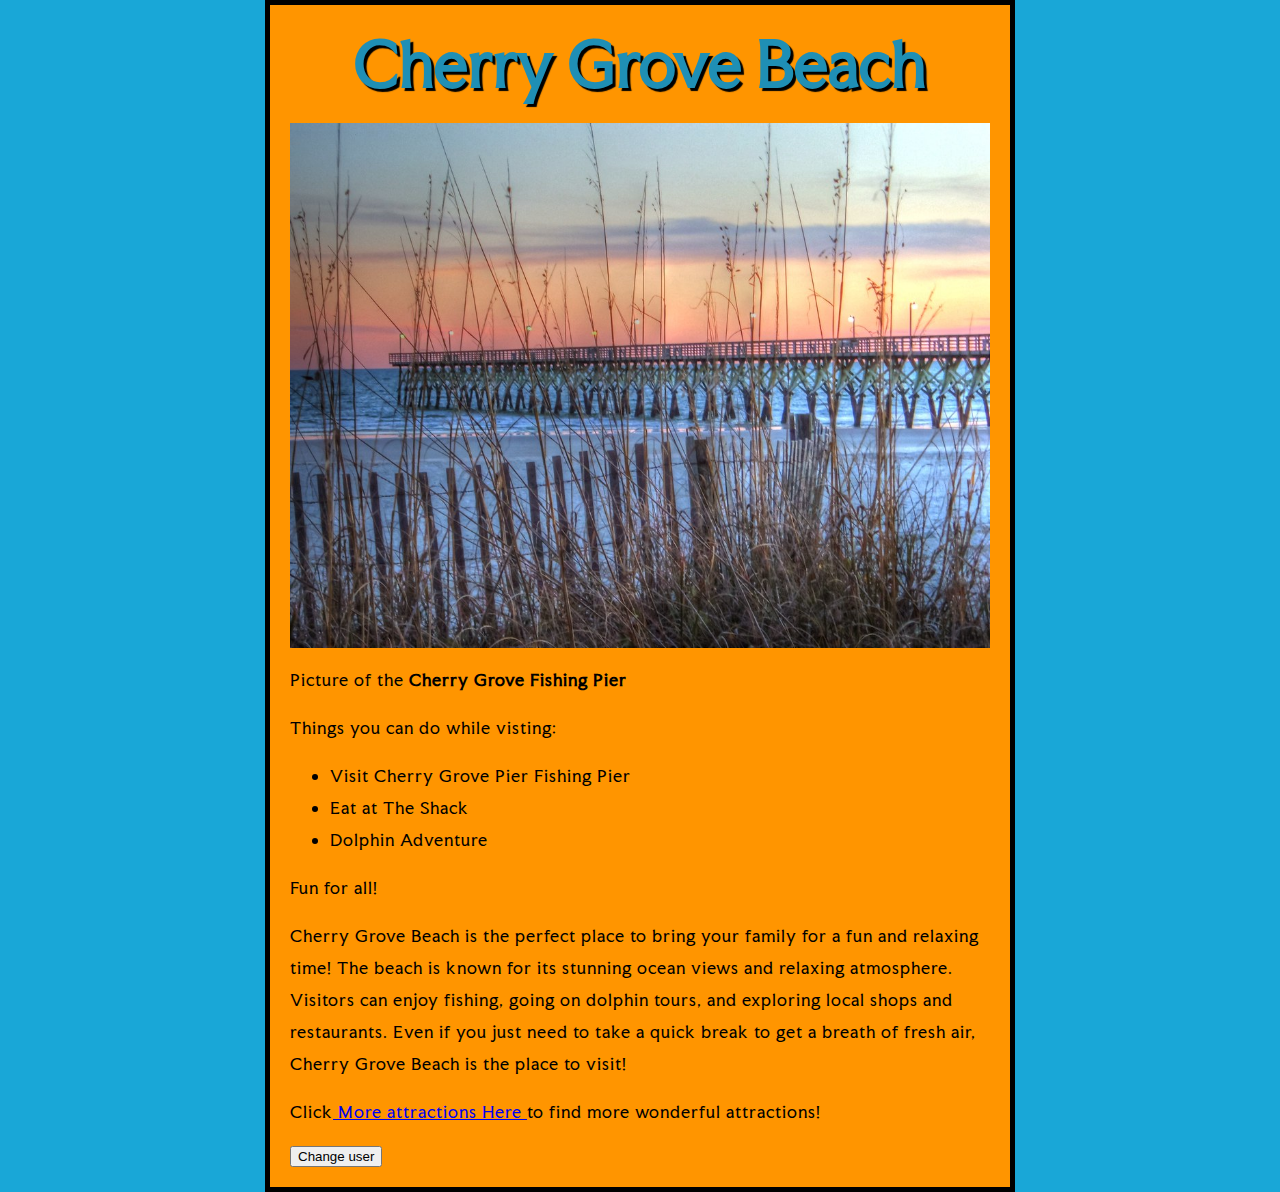
<file: index.html>
<!doctype html>
<html lang="en-US">
  <head>
    <meta charset="utf-8" />
    <meta name="viewport" content="width=device-width" />
    <link href="styles/style.css" rel="stylesheet" />
    <link rel="preconnect" href="https://fonts.googleapis.com">
    <link rel="preconnect" href="https://fonts.gstatic.com" crossorigin>
    <link href="https://fonts.googleapis.com/css2?family=Faculty+Glyphic&family=Playwrite+AU+SA:wght@100..400&display=swap" rel="stylesheet">
    <title>My test page</title>
  </head>
  <body>
    <h1>Cherry Grove Beach</h1>
    <img src="images/beachpic.jpg" alt="A picure of Cherry Grove Pier" />
    <p>Picture of the <strong>Cherry Grove Fishing Pier</strong></p>

    <p>Things you can do while visting:</p>
    <ul>
      <li>Visit Cherry Grove Pier Fishing Pier</li>
      <li>Eat at The Shack</li>
      <li>Dolphin Adventure</li>
    </ul>
    <p>Fun for all!</p>
    <p>Cherry Grove Beach is the perfect place to bring your family for a fun and relaxing time! The beach is known for its stunning ocean views and relaxing atmosphere. Visitors can enjoy fishing, going on dolphin tours, and exploring local shops and restaurants. Even if you just need to take a quick break to get a breath of fresh air, Cherry Grove Beach is the place to visit! </p>
    <p>Click<a href="https://www.visitmyrtlebeach.com/listings/cherry-grove-pier">
       More attractions Here
    </a> to find more wonderful attractions!</p>
    <button>Change user</button>
    <script src="scripts/main.js"></script>
  </body>
</html>
</file>
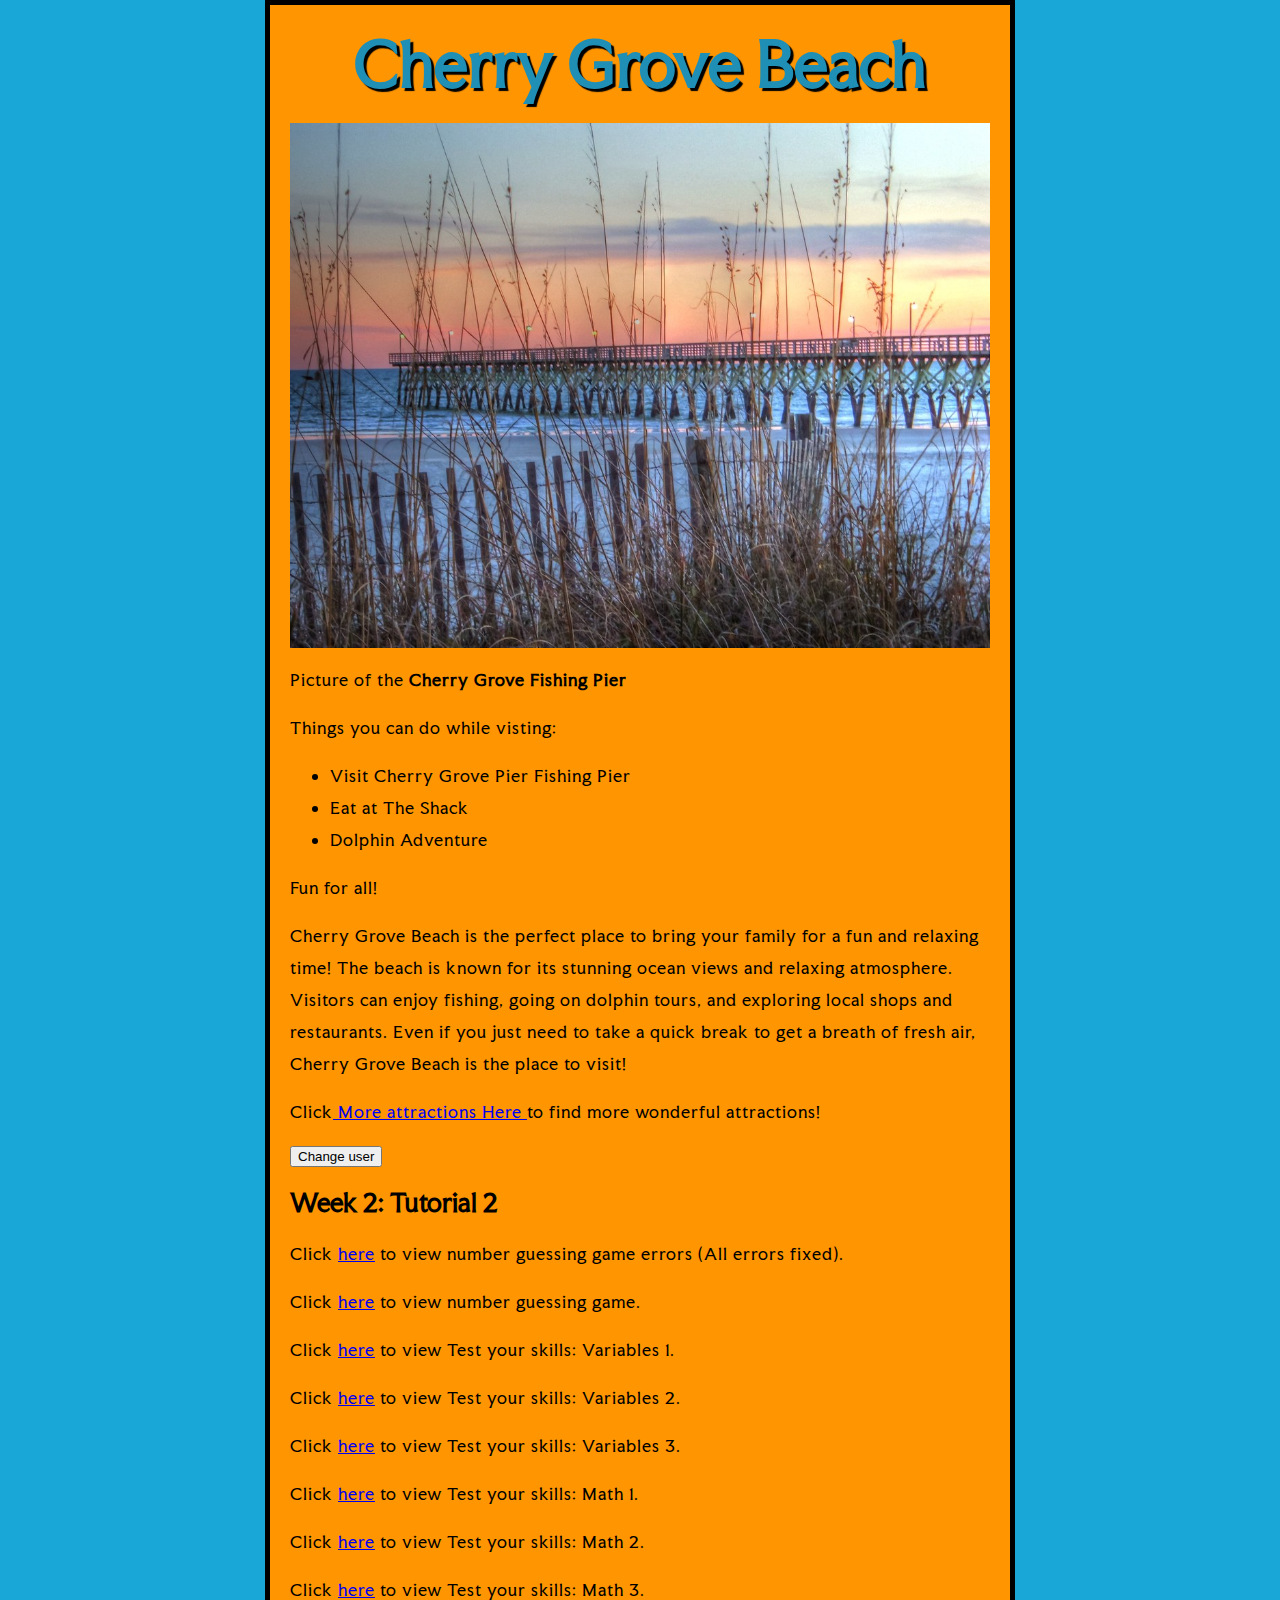
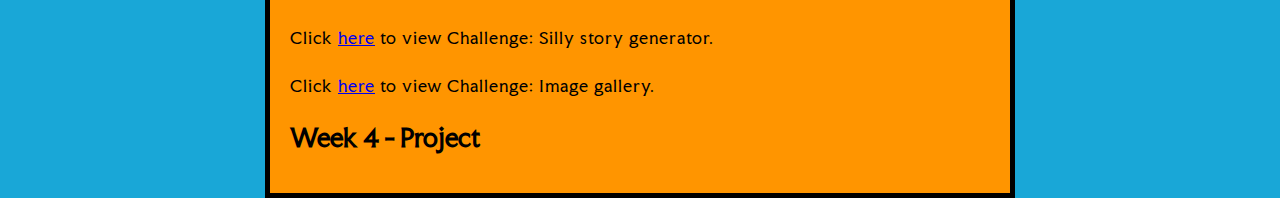
<file: first-website/index.html>
<!doctype html>
<html lang="en-US">
  <head>
    <meta charset="utf-8" />
    <meta name="viewport" content="width=device-width" />
    <link href="styles/style.css" rel="stylesheet" />
    <link rel="preconnect" href="https://fonts.googleapis.com">
    <link rel="preconnect" href="https://fonts.gstatic.com" crossorigin>
    <link href="https://fonts.googleapis.com/css2?family=Faculty+Glyphic&family=Playwrite+AU+SA:wght@100..400&display=swap" rel="stylesheet">
    <title>My test page</title>
  </head>
  <body>
    <h1>Cherry Grove Beach</h1>
    <img src="images/beachpic.jpg" alt="A picure of Cherry Grove Pier" />
    <p>Picture of the <strong>Cherry Grove Fishing Pier</strong></p>

    <p>Things you can do while visting:</p>
    <ul>
      <li>Visit Cherry Grove Pier Fishing Pier</li>
      <li>Eat at The Shack</li>
      <li>Dolphin Adventure</li>
    </ul>
    <p>Fun for all!</p>
    <p>Cherry Grove Beach is the perfect place to bring your family for a fun and relaxing time! The beach is known for its stunning ocean views and relaxing atmosphere. Visitors can enjoy fishing, going on dolphin tours, and exploring local shops and restaurants. Even if you just need to take a quick break to get a breath of fresh air, Cherry Grove Beach is the place to visit! </p>
    <p>Click<a href="https://www.visitmyrtlebeach.com/listings/cherry-grove-pier">
       More attractions Here
    </a> to find more wonderful attractions!</p>
    <button>Change user</button>

    <a></a>
    <h2>Week 2: Tutorial 2</h2>
    <a></a>
    <p>Click <a href="number-guessing-game/number-game-errors.html"> here</a> to view number guessing game errors (All errors fixed).</p>
    <a></a>
    <p>Click <a href="number-guessing-game/number-guessing-game-start.html"> here</a> to view number guessing game.</p>
    <a></a>
    <p>Click <a href="variables1-download.html"> here</a> to view Test your skills: Variables 1.</p>
    <p>Click <a href="variables2-download.html"> here</a> to view Test your skills: Variables 2.</p>
    <p>Click <a href="variables3-download.html"> here</a> to view Test your skills: Variables 3.</p>
    <a></a>
    <p>Click <a href="math1-download.html"> here</a> to view Test your skills: Math 1.</p>
    <p>Click <a href="math2-download.html"> here</a> to view Test your skills: Math 2.</p>
    <p>Click <a href="math3-download.html"> here</a> to view Test your skills: Math 3.</p>
    <a></a>
    <p>Click <a href="silly-story-generator/index.html"> here</a> to view Challenge: Silly story generator.</p>
    <a></a>
    <p>Click <a href="gallery-start/index.html"> here</a> to view Challenge: Image gallery.</p>
    <a></a>

    <h2>Week 4 - Project</h2>
    

  
    
   
 




    <script src="scripts/main.js"></script>
  </body>
</html>
</file>
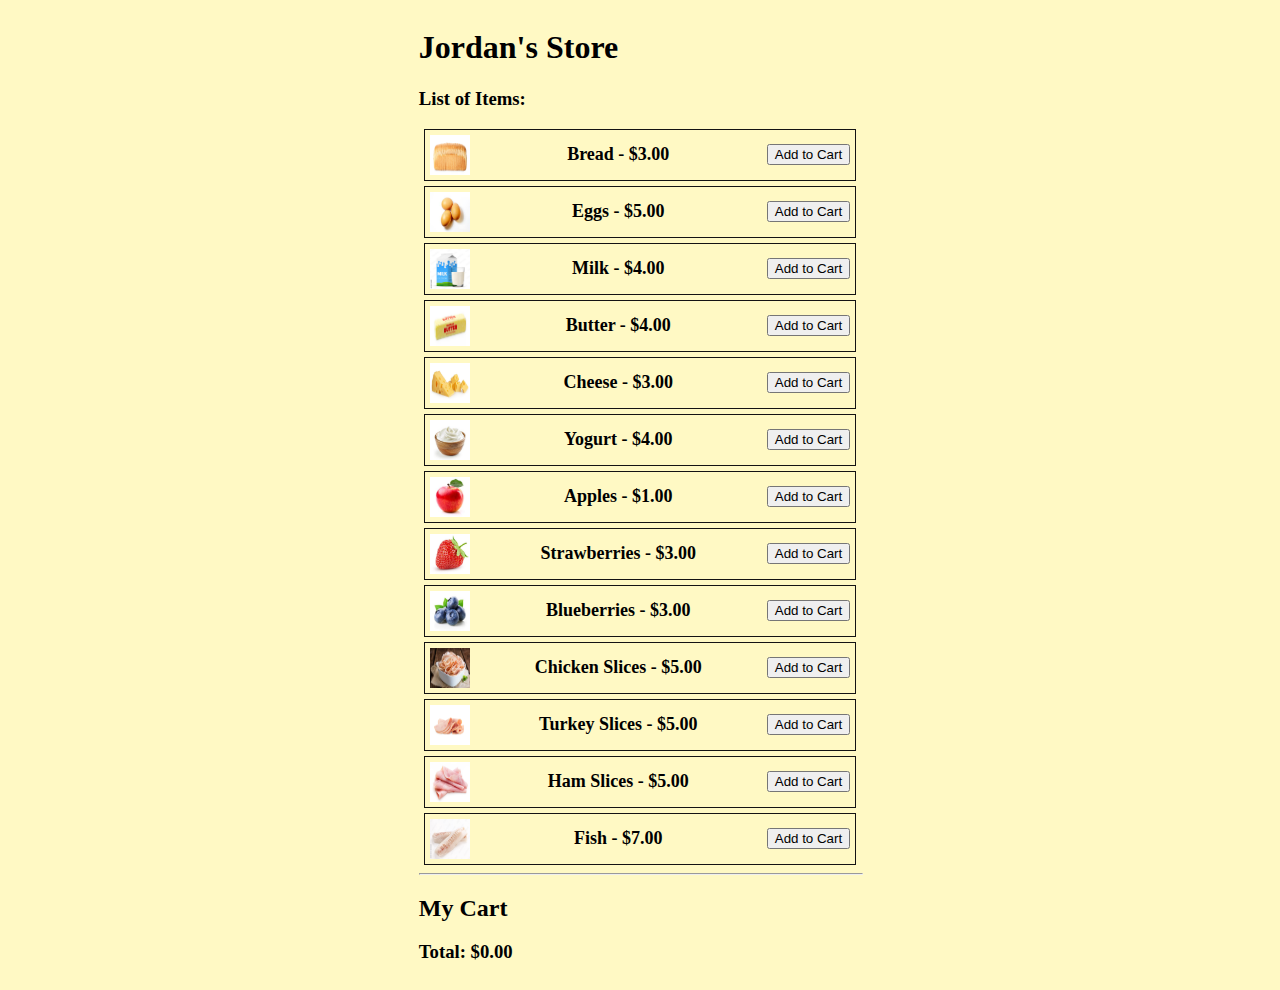
<file: shopping-cart/index.html>
<!doctype html>
<html lang="en-US">
  <head>
    <meta charset="utf-8" />
    <meta name="viewport" content="width=device-width" />
    <link href="styles/style.css" rel="stylesheet" />
    <link href="styles/style.css" rel="stylesheet" />
    <title>Shopping Cart</title>
  </head>
  <body>
  </head>
  <body>

  <div class="container">
    <h1>Jordan's Store</h1>
    <a></a>
    <h3>List of Items:</h3>
    <div id="items-list"></div>

    <hr></hr>

    <h2>My Cart</h2>
    <div id="cart"></div>
    <h3>Total: $<span id="total">0.00</span></h3>
  </div>
  

  <script src="scripts/main.js"></script>
  </body>
  </html>
</file>
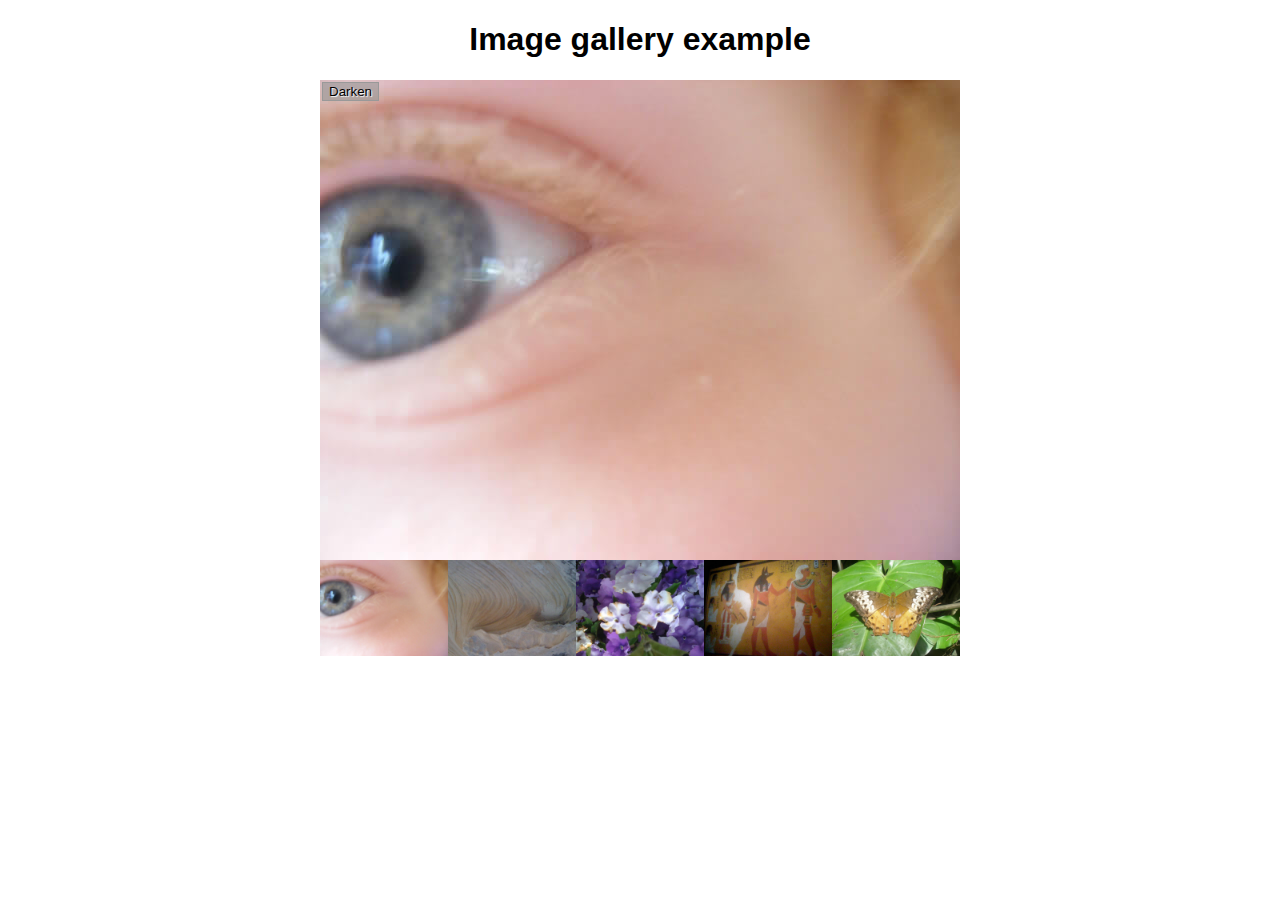
<file: first-website/gallery-start/index.html>
<!DOCTYPE html>
<html lang="en-us">
  <head>
    <meta charset="utf-8">

    <title>Image gallery</title>

    <link rel="stylesheet" href="style.css">
    
  </head>

  <body>
    <h1>Image gallery example</h1>

    <div class="full-img">
      <img class="displayed-img" src="images/pic1.jpg" alt="Closeup of a human eye">
      <div class="overlay"></div>
      <button class="dark">Darken</button>
    </div>

    <div class="thumb-bar">


    </div>
    <script src="main.js">
    </script>
  </body>
</html>
</file>
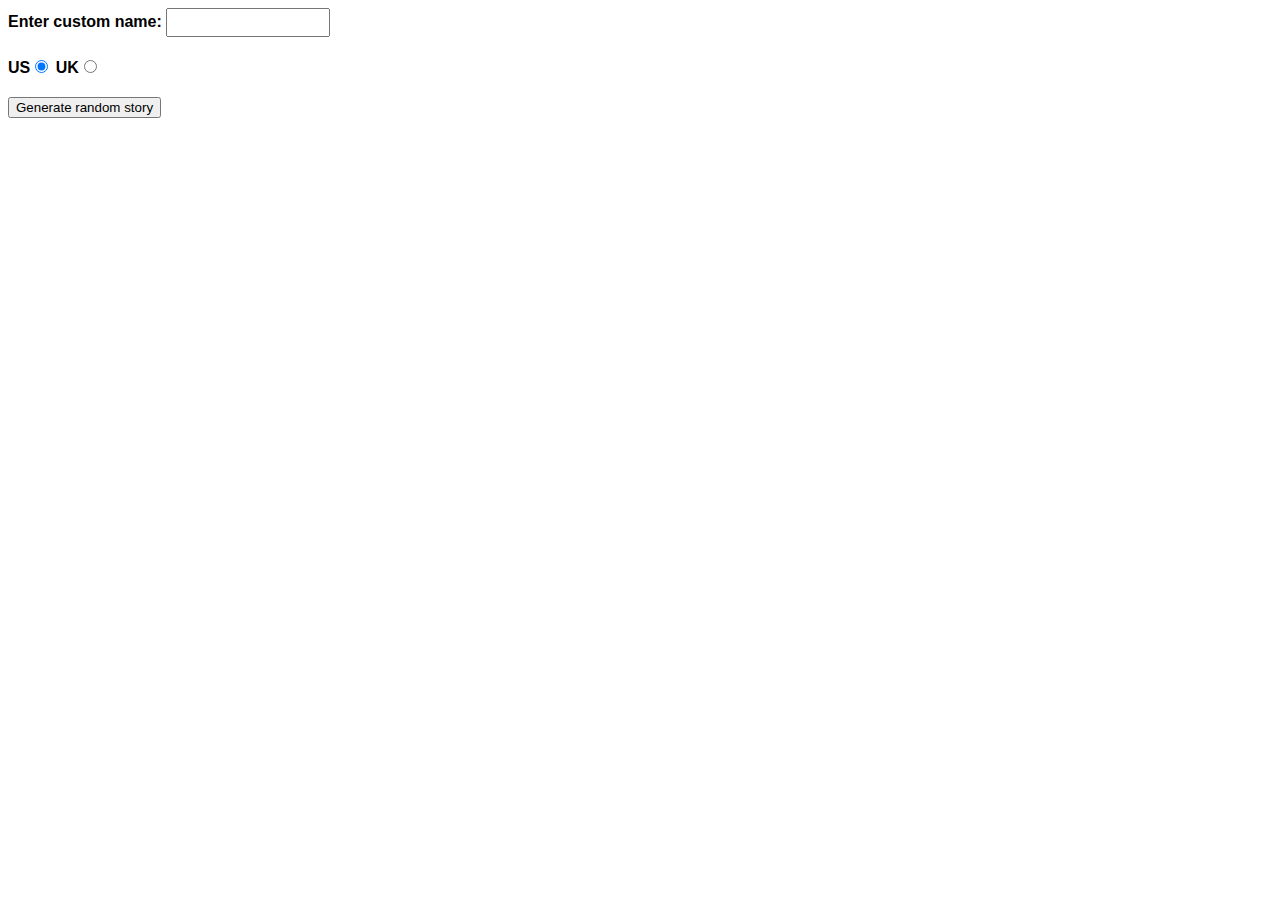
<file: first-website/silly-story-generator/index.html>
<!DOCTYPE html>
<html lang="en-US">
  <head>
    <meta charset="utf-8" />
    <meta name="viewport" content="width=device-width" />

    <title>Silly story generator</title>

    <style>
      body {
        font-family: helvetica, sans-serif;
        width: 350px;
      }

      label {
        font-weight: bold;
      }

      div {
        padding-bottom: 20px;
      }

      input[type="text"] {
        padding: 5px;
        width: 150px;
      }

      p {
        background: #ffc125;
        color: #5e2612;
        padding: 10px;
        visibility: hidden;
      }
    </style>
  </head>

  <body>
    <div>
      <label for="customname">Enter custom name:</label>
      <input id="customname" type="text" placeholder="" />
    </div>
    <div>
      <label for="us">US</label
      ><input id="us" type="radio" name="ukus" value="us" checked />
      <label for="uk">UK</label
      ><input id="uk" type="radio" name="ukus" value="uk" />
    </div>
    <div>
      <button class="randomize">Generate random story</button>
    </div>
    <!-- Thanks a lot to Willy Aguirre for his help with the code for this assessment -->
    <p class="story"></p>
    <script src="main.js"></script>
  </body>
</html>
</file>
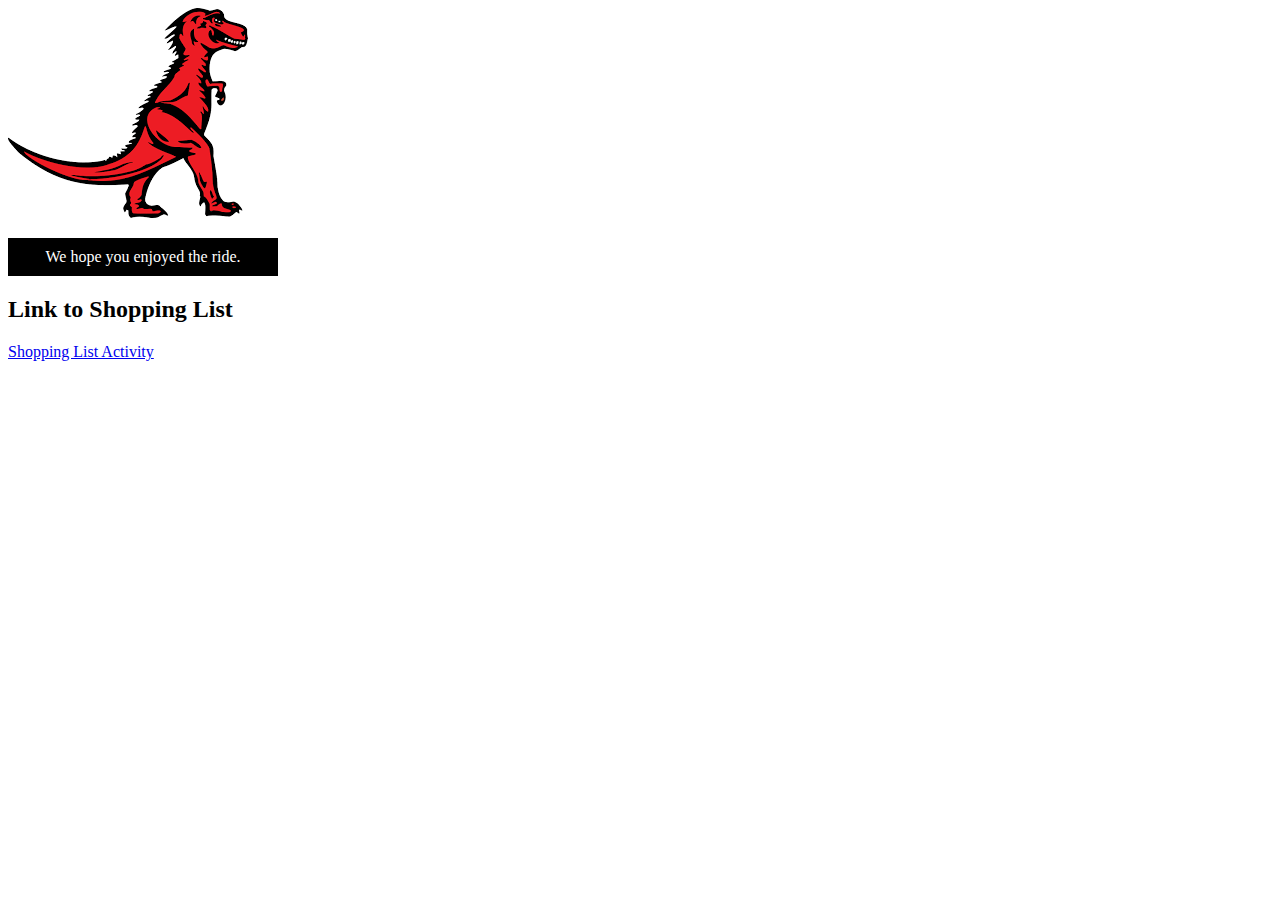
<file: dom-scripting-tutorial/dom-example.html>
<!DOCTYPE html>
<html lang="en-US">
  <head>
    <meta charset="utf-8">
    <meta name="viewport" content="width=device-width, initial-scale=1.0">
    <title>Simple DOM example</title>
    <style>
      .highlight {
        color: white;
        background-color: black;
        padding: 10px;
        width: 250px;
        text-align: center;
      }
    </style>
    
  </head>
  <body>
      <section>
        <img src="dinosaur.png" alt="A red Tyrannosaurus Rex: A two legged dinosaur standing upright like a human, with small arms, and a large head with lots of sharp teeth.">
        <p>Here we will add a link to the <a href="https://www.mozilla.org/">Mozilla homepage</a></p>
      </section>
      <p></p>
      <h2>Link to Shopping List</h2>
      <a href="shopping-list.html">Shopping List Activity</a>
  </body>
  <script>
    const link = document.querySelector("a");
    link.textContent = "Mozilla Developer Network";
    link.href = "https://developer.mozilla.org";

    const sect = document.querySelector("section");
    //  Document.createElement() method creates the HTML element specified by tagName
    const para = document.createElement("p");
    para.textContent = "We hope you enjoyed the ride.";
    // Node: appendChild() method adds a node to the end of the list of children of a specified parent node.
    sect.appendChild(para);
    const text = document.createTextNode(
      " — the premier source for web development knowledge.",
    );
    const linkPara = document.querySelector("p");
    linkPara.appendChild(text);

    // This moves the paragraph down to the bottom of the section.
    // linkPara is a reference to the one and only copy of that paragraph
    sect.appendChild(linkPara);

    // sect.removeChild(linkPara); // This removes the paragraph from the section

    // linkPara.remove(); // Element.remove(): // When you want to remove a node based only on a reference to itself
    linkPara.parentNode.removeChild(linkPara);

    
    // para.style.color = "white";
    // para.style.backgroundColor = "black";
    // para.style.padding = "10px";
    // para.style.width = "250px";
    // para.style.textAlign = "center";
    

    // sets the value of an attribute on the specified element. If the attribute already exists, the value is updated; otherwise a new attribute is added with the specified name and value.
    para.setAttribute("class", "highlight");



  </script>
</html>
</file>
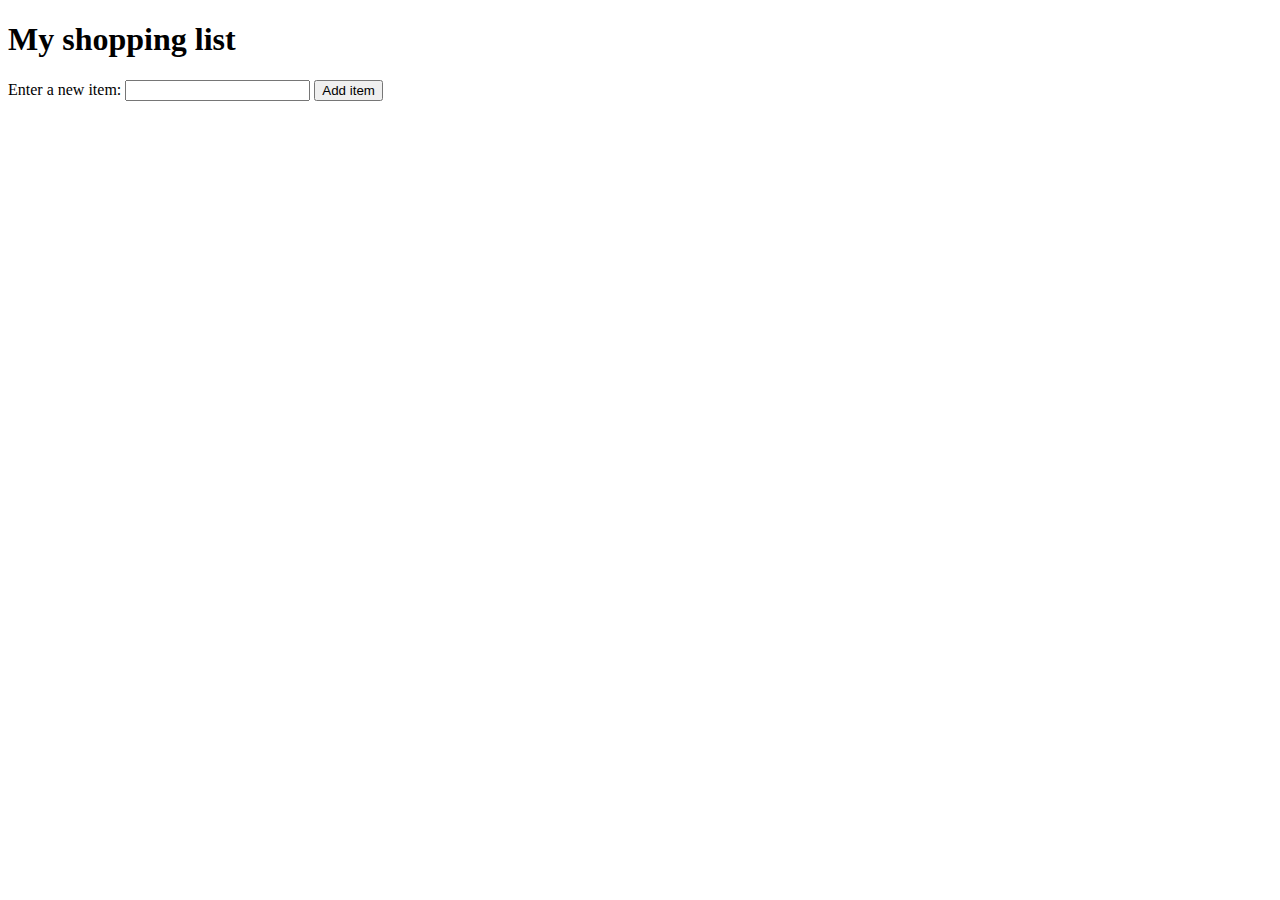
<file: dom-scripting-tutorial/shopping-list.html>
<!DOCTYPE html>
<html lang="en-US">
  <head>
    <meta charset="utf-8">
    <meta name="viewport" content="width=device-width, initial-scale=1.0">
    <title>Shopping list example</title>
    <style>
      li {
        margin-bottom: 10px;
      }

      li button {
        font-size: 12px;
        margin-left: 20px;
        color: #666;
      }
    </style>
  </head>
  <body>

    <h1>My shopping list</h1>

    <div>
      <label for="item">Enter a new item:</label>
      <input type="text" name="item" id="item">
      <button>Add item</button>
    </div>

    <ul>
    
    </ul>

    <script>
      const ul = document.querySelector('ul');
      const input = document.querySelector('input');
      const button = document.querySelector('button');

      button.addEventListener('click', () => {
        const myItem = input.value;
        input.value = '';

        const listItem = document.createElement('li');
        const listText = document.createTextNode('span');
        const listButton = document.createElement('button');

        listItem.appendChild(listText);
        listText.textContent = myItem;
        listItem.appendChild(listButton);
        listButton.textContent = 'Delete';
        ul.appendChild(listItem);

        listButton.addEventListener('click', () => {
          ul.removeChild(listItem);
        });

        intput.focus();
        }); 

    </script>
  </body>
</html>
</file>
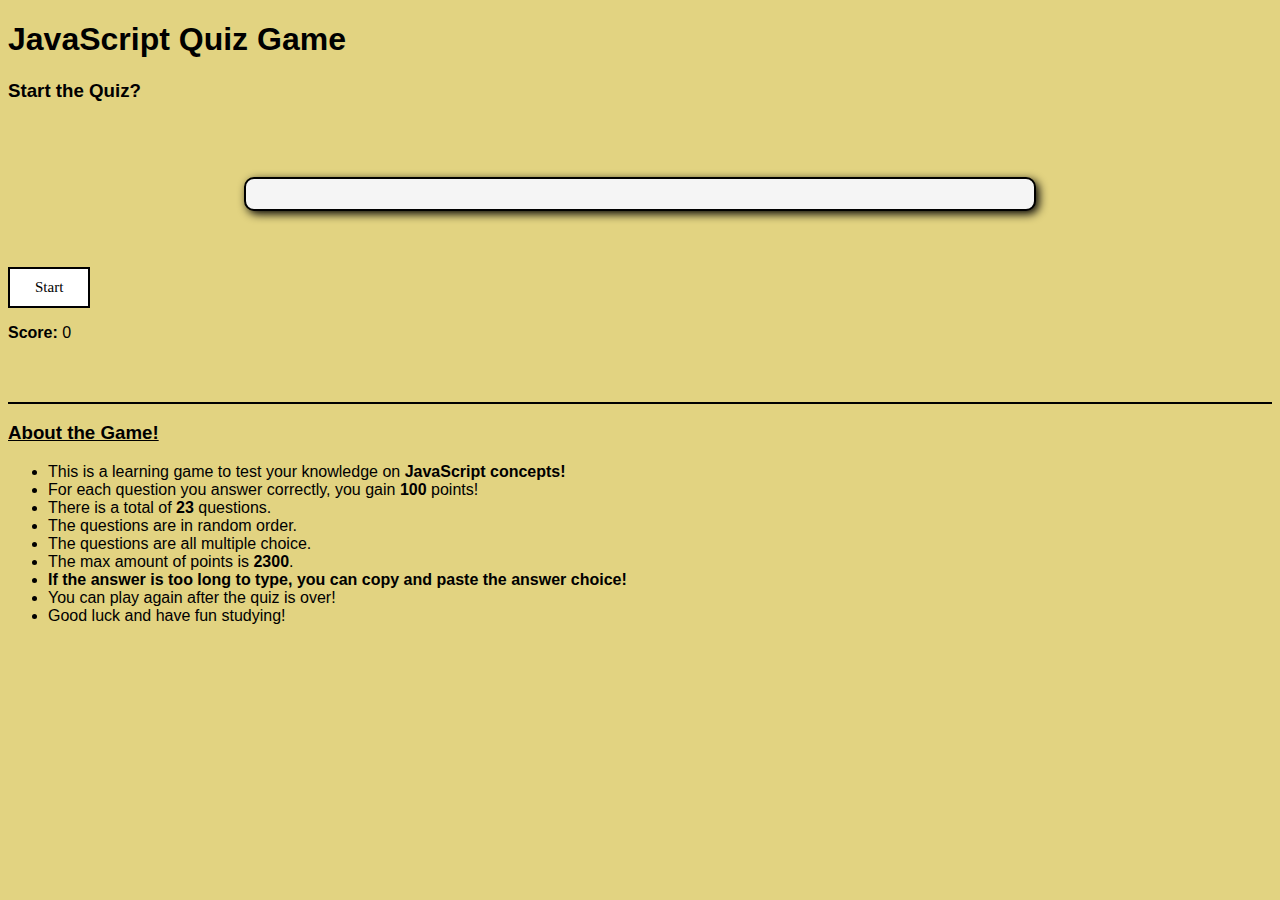
<file: week4-project-js/javascript-quiz-game.html>
<!DOCTYPE html>
<html lang="en-US">
  <head>
    <meta charset="utf-8">
    <meta name="viewport" content="width=device-width">
    <link href="styles/style.css" rel="stylesheet" />
    <link rel="preconnect" href="https://fonts.googleapis.com">
    <link rel="preconnect" href="https://fonts.gstatic.com" crossorigin>
    <link href="https://fonts.googleapis.com/css2?family=Faculty+Glyphic&family=Playwrite+AU+SA:wght@100..400&display=swap" rel="stylesheet">
    <title>JavaScript Quiz Game</title>
  </head>
  <body>
    <h1>JavaScript Quiz Game</h1>
    <h3 id="good-luck">Start the Quiz?</h3>
    <br></br>
    <div id="question-box"></div>
    <br></br>
  
    <button id="start">Start</button>

    <p><b>Score:</b> <span id="updateScore">0</span></p>
    <br></br>

    <hr></hr>

    <h3><u>About the Game!</u></h3>
    <ul>
      <li>This is a learning game to test your knowledge on <b>JavaScript concepts!</b></li>
      <li>For each question you answer correctly, you gain <b>100</b> points!</li>
      <li>There is a total of <b>23</b> questions.</li>
      <li>The questions are in random order.</li>
      <li>The questions are all multiple choice.</li>
      <li>The max amount of points is <b>2300</b>.</li>
      <li><b>If the answer is too long to type, you can copy and paste the answer choice!</b></li>
      <li>You can play again after the quiz is over!</li>
      <li>Good luck and have fun studying!</li>
    </ul>

    
    <script src="scripts/script.js">
    </script>
  </body>
</html>
</file>
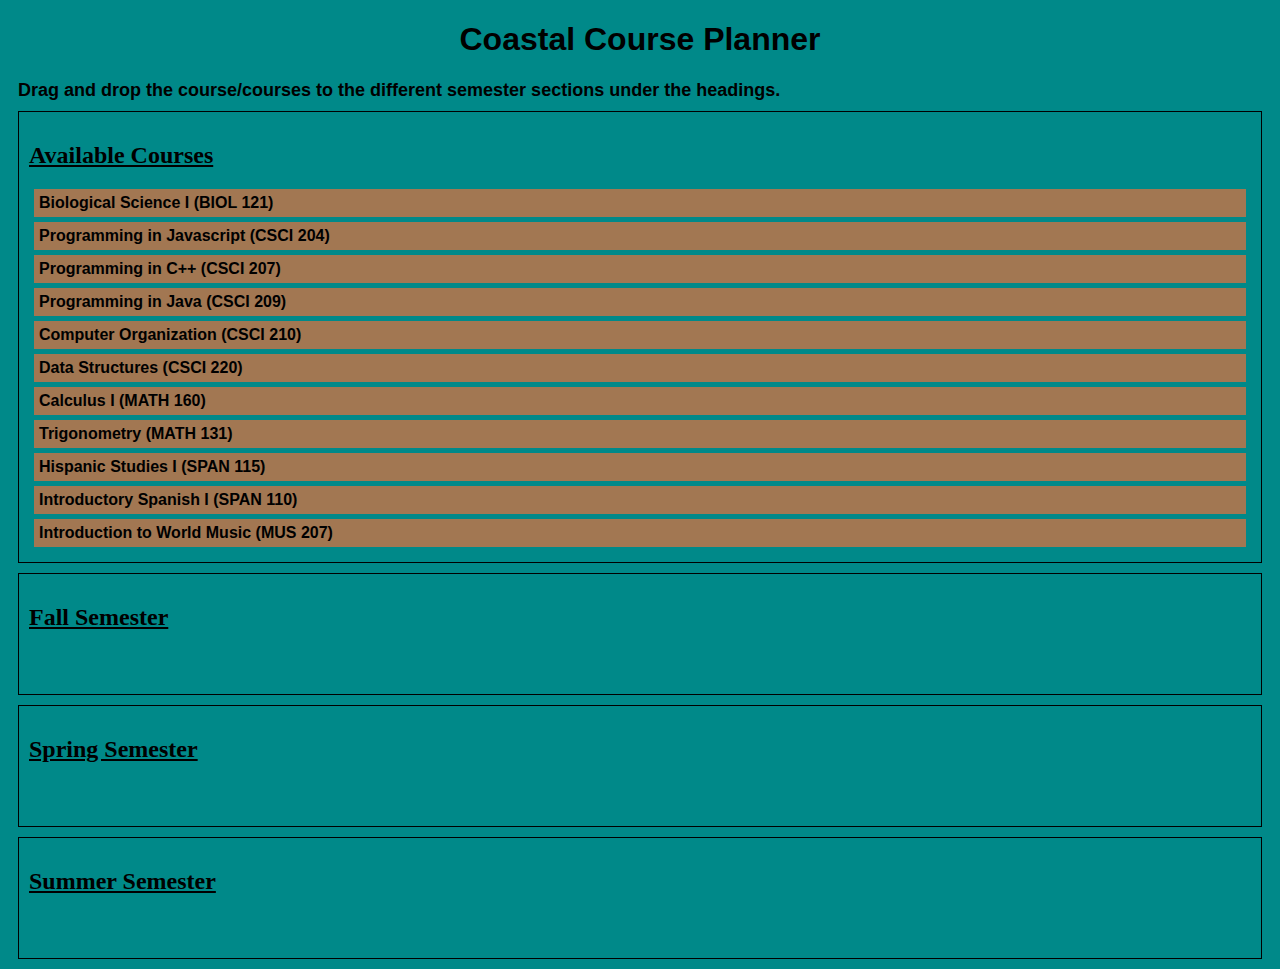
<file: week5-project-js/week5-project.html>
<!doctype html>
<html lang="en-US">
  <head>
    <meta charset="utf-8" />
    <meta name="viewport" content="width=device-width" />
    <link href="styles/style.css" rel="stylesheet" />
    <title>Week 5 Project</title>
  </head>
  <body>
    <h1>Coastal Course Planner</h1>
    <p></p>
    <p><b>Drag and drop the course/courses to the different semester sections under the headings.</b></p>
    <div class="section" id="course-list">
      <h2><u>Available Courses</u></h2>
    </div>
    <div class="section" id="fall-semester">
      <h2><u>Fall Semester</u></h2>
    </div>
    <div class="section" id="spring-semester">
      <h2><u>Spring Semester</u></h2>
    </div>
    <div class="section" id="summer-semester">
      <h2><u>Summer Semester</u></h2>  
    </div>

    <script src="scripts/script.js">
    </script>
  </body>
</html>
</file>
<file: styles/style.css>
html {
    font-size: 16px; /* px means "pixels": the base font size is now 10 pixels high */
    font-family: "Faculty Glyphic", serif; /* this should be the rest of the output you got from Google Fonts */
    font-weight: 400;
    font-style: normal;
  }

  h1 {
    font-size: 60px;
    text-align: center;
  }
  
  p,
  li {
    font-size: 16px;
    line-height: 2;
    letter-spacing: 1px;
  }
  
  html {
    background-color: #19a7d7;
  }

  body {
    width: 700px;
    margin: 0 auto;
    background-color: #ff9500;
    padding: 0 20px 20px 20px;
    border: 5px solid black;
  }

  h1 {
    margin: 0;
    padding: 20px 0;
    color: #1f8fb5;
    text-shadow: 3px 3px 1px black;
  }

  img {
    display: block;
    margin: 0 auto;
    max-width: 100%;
  }
</file>
<file: first-website/styles/style.css>
html {
    font-size: 16px; /* px means "pixels": the base font size is now 10 pixels high */
    font-family: "Faculty Glyphic", serif; /* this should be the rest of the output you got from Google Fonts */
    font-weight: 400;
    font-style: normal;
  }

  h1 {
    font-size: 60px;
    text-align: center;
  }
  
  p,
  li {
    font-size: 16px;
    line-height: 2;
    letter-spacing: 1px;
  }
  
  html {
    background-color: #19a7d7;
  }

  body {
    width: 700px;
    margin: 0 auto;
    background-color: #ff9500;
    padding: 0 20px 20px 20px;
    border: 5px solid black;
  }

  h1 {
    margin: 0;
    padding: 20px 0;
    color: #1f8fb5;
    text-shadow: 3px 3px 1px black;
  }

  img {
    display: block;
    margin: 0 auto;
    max-width: 100%;
  }
</file>
<file: shopping-cart/styles/style.css>
body {
    font-family: Bookman Old Style, serif;
    display: flex;
    justify-content: center;
    background-color: #fff9c4;
}

hr {
    display: black;
    width: 100%;
}

.container {
    width: 35%;
    font-weight: bold;
}
.item, .cart-item {
    display: flex;
    align-items: center;
    justify-content: space-between;
    margin: 5px;
    padding: 5px;
    border: 1px solid #141313;
    font-size: 18px;
}
img {
    width: 40px;
    height: 40px;
}
</file>
<file: first-website/gallery-start/style.css>
h1 {
  font-family: helvetica, arial, sans-serif;
  text-align: center;
}

body {
  width: 640px;
  margin: 0 auto;
}

.full-img {
  position: relative;
  display: block;
  width: 640px;
  height: 480px;
}

.overlay {
  position: absolute;
  top: 0;
  left: 0;
  width: 640px;
  height: 480px;
  background-color: rgba(0,0,0,0);
}

button {
  border: 0;
  background: rgba(150,150,150,0.6);
  text-shadow: 1px 1px 1px white;
  border: 1px solid #999;
  position: absolute;
  cursor: pointer;
  top: 2px;
  left: 2px;
}

.thumb-bar img {
  display: block;
  width: 20%;
  float: left;
  cursor: pointer;
}
</file>
<file: week4-project-js/styles/style.css>
#question-box {
    font-size: 20px;
    border: 2px solid black;
    padding: 15px;
    margin: 20px auto;
    width: 60%;
    text-align: center;
    background-color: whitesmoke;
    border-radius: 10px;
    box-shadow: 3px 3px 10px rgba(0, 0, 0, 1);
}

html {
    background-color: #e2d381;
  }

body {
    font-family: Helvetica;
}

button {
    padding: 10px 25px;
    text-align: center;
    font-size: 15px;
    font-family: fantasy;
    border: 2px solid black;
    background-color: white
}

button:hover {
    color: red;
}

hr {
    border: solid 1px black;
}

#image-after-button {
    display: block;
    margin: 0 auto;
    height: auto;
}
</file>
<file: week5-project-js/styles/style.css>
body {
    background-color: rgb(0, 137, 137); 
}

h1 { 
    text-align: center; font-family:'Franklin Gothic Medium', 'Arial Narrow', Arial, sans-serif;
}

p {
    font-size: 18px;
    font-family:'Franklin Gothic Medium', 'Arial Narrow', Arial, sans-serif; margin: 10px;
}
.section { border: 1.5px solid black; padding: 10px; margin: 10px; min-height: 100px; 
    }
        
.course { padding: 5px; margin: 5px; background: rgb(162, 119, 82); cursor: grab; font-weight: bold; font-family:'Franklin Gothic Medium', 'Arial Narrow', Arial, sans-serif;
    }
</file>
